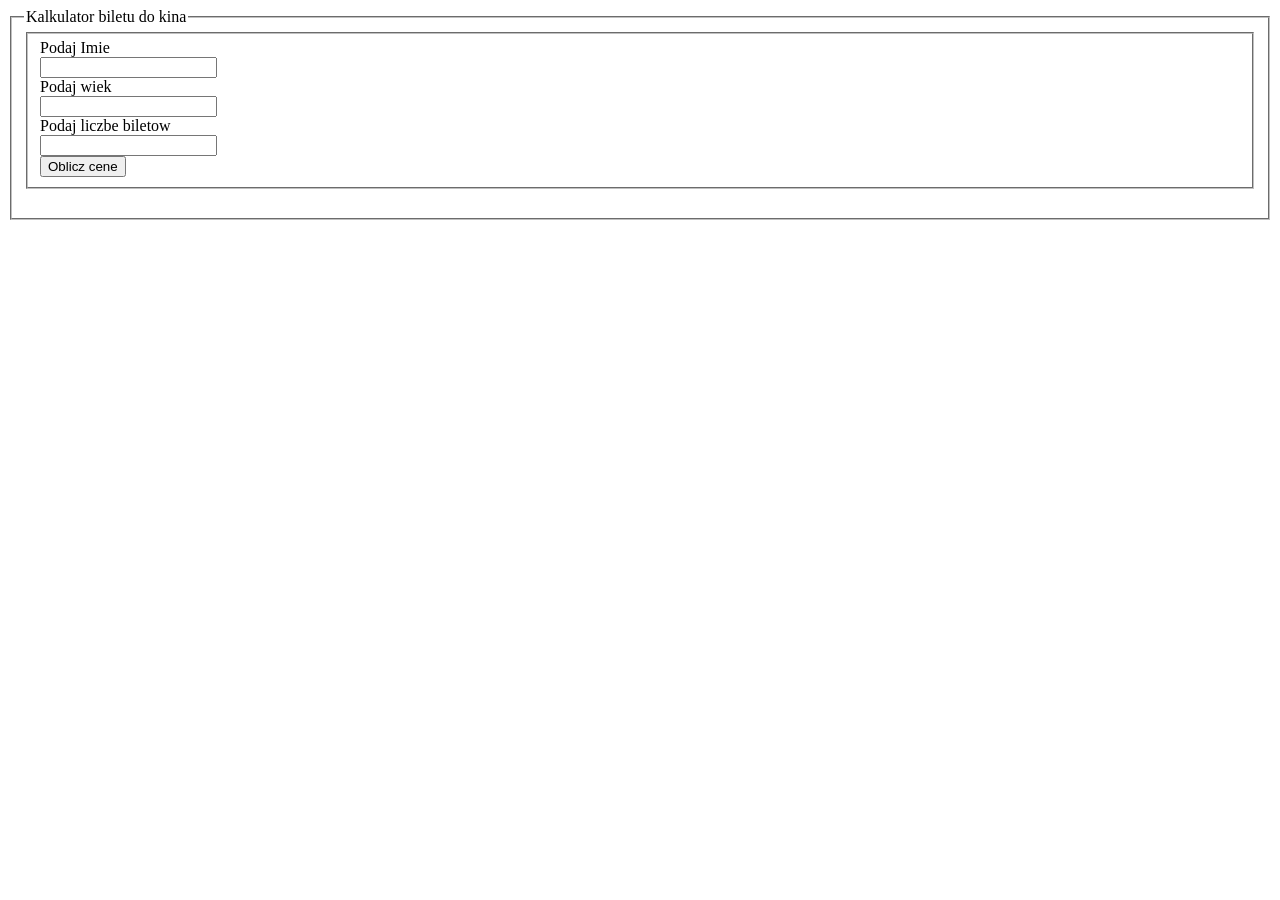
<file: Pracownia Stron Internetowych/Cwiczenia/Kalkulator biletu do kina/index.html>
<!doctype html>
<html lang="en">
  <head>
    <meta charset="UTF-8" />
    <meta name="viewport" content="width=device-width, initial-scale=1.0" />
    <title>Kalkulator biletu do kina</title>
  </head>
  <body>
    <form>
      <fieldset>
        <legend>Kalkulator biletu do kina</legend>
        <fieldset>
          <label for="i">Podaj Imie</label><br />
          <input type="text" id="i" /><br />
          <label for="w">Podaj wiek</label><br />
          <input type="number" id="w" /><br />
          <label for="b">Podaj liczbe biletow</label><br />
          <input type="number" id="b" /><br />
          <button type="button" id="btn">Oblicz cene</button>
        </fieldset>
        <h3 id="wynik"></h3>
        <h3 id="kom"></h3>
        <h3 id="cjb"></h3>
        <h3 id="lb"></h3>
        <h3 id="z"></h3>
        <h3 id="zp"></h3>
      </fieldset>
    </form>
    <script>
      let i = document.getElementById("i");
      let w = document.getElementById("w");
      let b = document.getElementById("b");
      let btn = document.getElementById("btn");
      let wynik = document.getElementById("wynik");
      let kom = document.getElementById("kom");
      let cjb = document.getElementById("cjb");
      let lb = document.getElementById("lb");
      let z = document.getElementById("z");
      let zp = document.getElementById("zp");

      btn.addEventListener("click", function () {
        let wi = i.value;
        let ww = Number(w.value);
        let wb = Number(b.value);

        wynik.innerHTML = "";
        kom.innerHTML = "";
        cjb.innerHTML = "";
        lb.innerHTML = "";
        z.innerHTML = "";
        zp.innerHTML = "";

        if (wi === "" || ww <= 0 || wb <= 0) {
          kom.innerHTML = "Podaj poprawne dane";
        } else {
          let c;

          if (ww <= 12) {
            c = 15;
          } else if (ww <= 17) {
            c = 20;
          } else {
            c = 30;
          }

          let k = c * wb;

          wynik.innerHTML = `Witaj ${wi}`;
          kom.innerHTML = `Masz: ${ww} lat`;
          cjb.innerHTML = `Cena jednego biletu: ${c} zl`;

          if (wb > 3) {
            let kr = k - k * 0.1;

            lb.innerHTML = `Koszt przed rabatem: ${k} zl`;
            z.innerHTML = "Rabat: 10%";
            zp.innerHTML = `Do zaplaty po rabacie: ${kr} zl`;
          } else {
            lb.innerHTML = `Do zaplaty: ${k} zl`;
          }
        }
      });
    </script>
  </body>
</html>
</file>
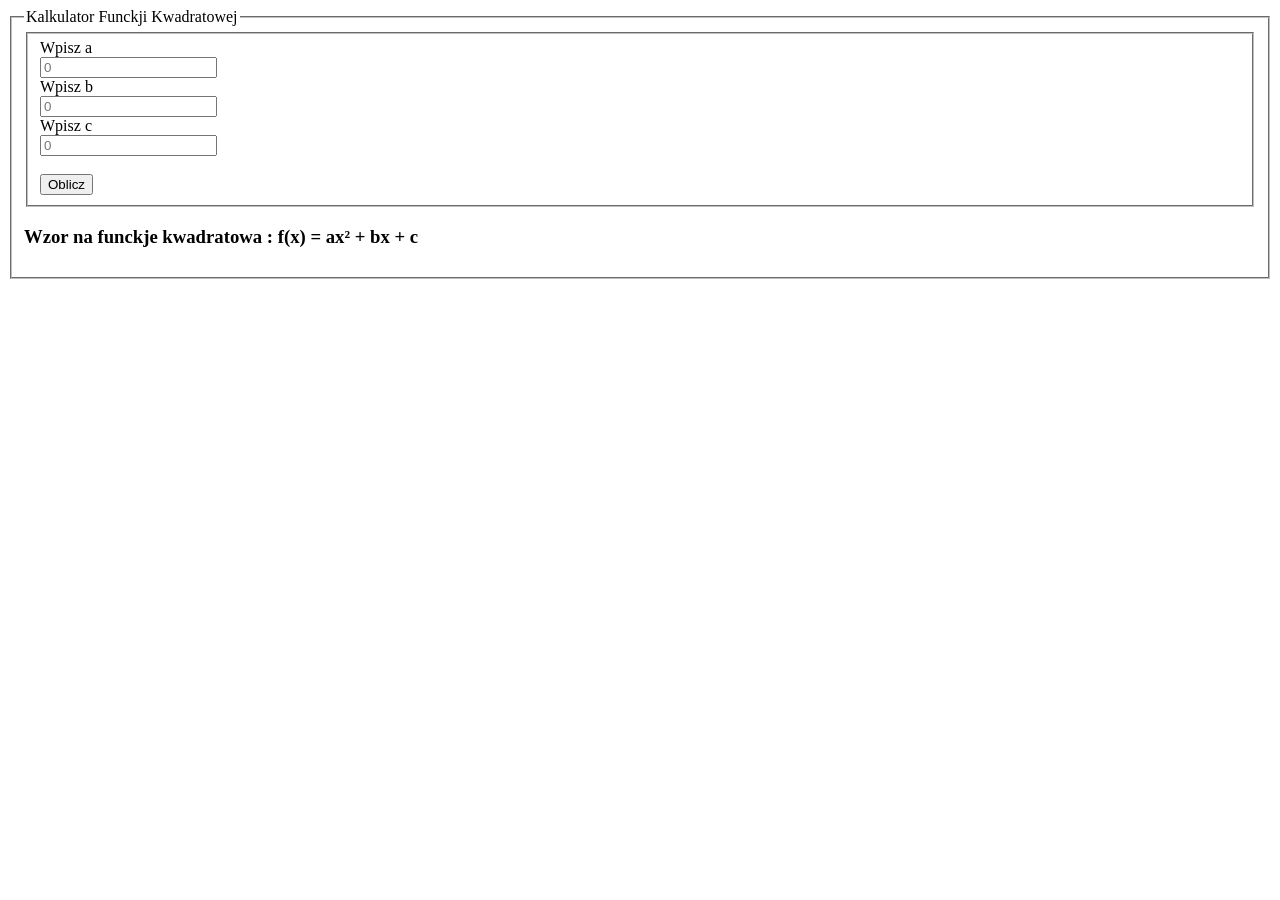
<file: Pracownia Stron Internetowych/Cwiczenia/kalkulator funckji kwdratowej/index.html>
<!doctype html>
<html lang="en">
  <head>
    <meta charset="UTF-8" />
    <meta name="viewport" content="width=device-width, initial-scale=1.0" />
    <title>Kalkulator Funckji Kwadratowej</title>
  </head>
  <body>
    <form>
      <fieldset>
        <legend>Kalkulator Funckji Kwadratowej</legend>
        <fieldset>
          <label for="a">Wpisz a</label><br />
          <input type="number" name="a" id="a" placeholder="0" /><br />
          <label for="b">Wpisz b</label><br />
          <input type="number" name="b" id="b" placeholder="0" /> <br />
          <label for="c">Wpisz c</label><br />
          <input type="number" name="c" id="c" placeholder="0" /><br /><br />
          <button id="btn" type="button">Oblicz</button>
        </fieldset>
        <h3>Wzor na funckje kwadratowa : f(x) = ax² + bx + c</h3>
        <h3 id="wzor"></h3>
        <h3 id="delta"></h3>
        <h3 id="komunikat"></h3>
        <h3 id="m0"></h3>
        <h3 id="m1"></h3>
        <h3 id="m2"></h3>
        <h3 id="wynik"></h3>
      </fieldset>
    </form>
    <script>
      let a = document.getElementById("a");
      let b = document.getElementById("b");
      let c = document.getElementById("c");
      let btn = document.getElementById("btn");
      let wynik = document.getElementById("wynik");
      let delta = document.getElementById("delta");
      let wzor = document.getElementById("wzor");
      let komunikat = document.getElementById("komunikat");
      let m0 = document.getElementById("m0");
      let m1 = document.getElementById("m1");
      let m2 = document.getElementById("m2");

      btn.addEventListener("click", function () {
        let wa = a.value;
        let wb = b.value;
        let wc = c.value;

        if (wa == 0) {
          wynik.innerHTML = "To nie jest funckja kwadratowa";
          m0.innerHTML = "";
          m1.innerHTML = "";
          m2.innerHTML = "";
          komunikat.innerHTML = "";
          wzor.innerHTML = "";
          delta.innerHTML = "";
        } else {
          wzor.innerHTML = `Twoj wzor wyglada: f(x) = ${wa}x² + ${wb}x + ${wc}`;
          let wdelta = wb * wb - 4 * wa * wc;
          if (wdelta == 0) {
            let wm1 = (-1 * wb) / (2 * wa);
            delta.innerHTML = `Delta wynosi:  ${wdelta}`;
            komunikat.innerHTML = "Jest jedno miejsce zerowe";
            m0.innerHTML = `Miejsce zerowe wynosi: ${wm1}`;
            wynik.innerHTML = "";
            m1.innerHTML = "";
            m2.innerHTML = "";
          } else if (wdelta > 0) {
            let pdelta = Math.sqrt(wdelta);
            let wm1 = (-1 * wb - pdelta) / (2 * wa);
            let wm2 = (-1 * wb + pdelta) / (2 * wa);
            m1.innerHTML = `Pierwsze miejsce zerowe wynosi: ${wm1}`;
            m2.innerHTML = `Deugie miejsce zerowe wynosi: ${wm2}`;
            m0.innerHTML = "";
            wynik.innerHTML = "";
            delta.innerHTML = `Delta wynosi:  ${wdelta}`;
            komunikat.innerHTML = "Sa dwa miejsca zerowe";
          } else {
            delta.innerHTML = `Delta wynosi: ${wdelta}`;
            komunikat.innerHTML = "Brak miejsc zerowych";
            m0.innerHTML = "";
            m1.innerHTML = "";
            m2.innerHTML = "";
            wynik.innerHTML = "";
          }
        }
      });
    </script>
  </body>
</html>
</file>
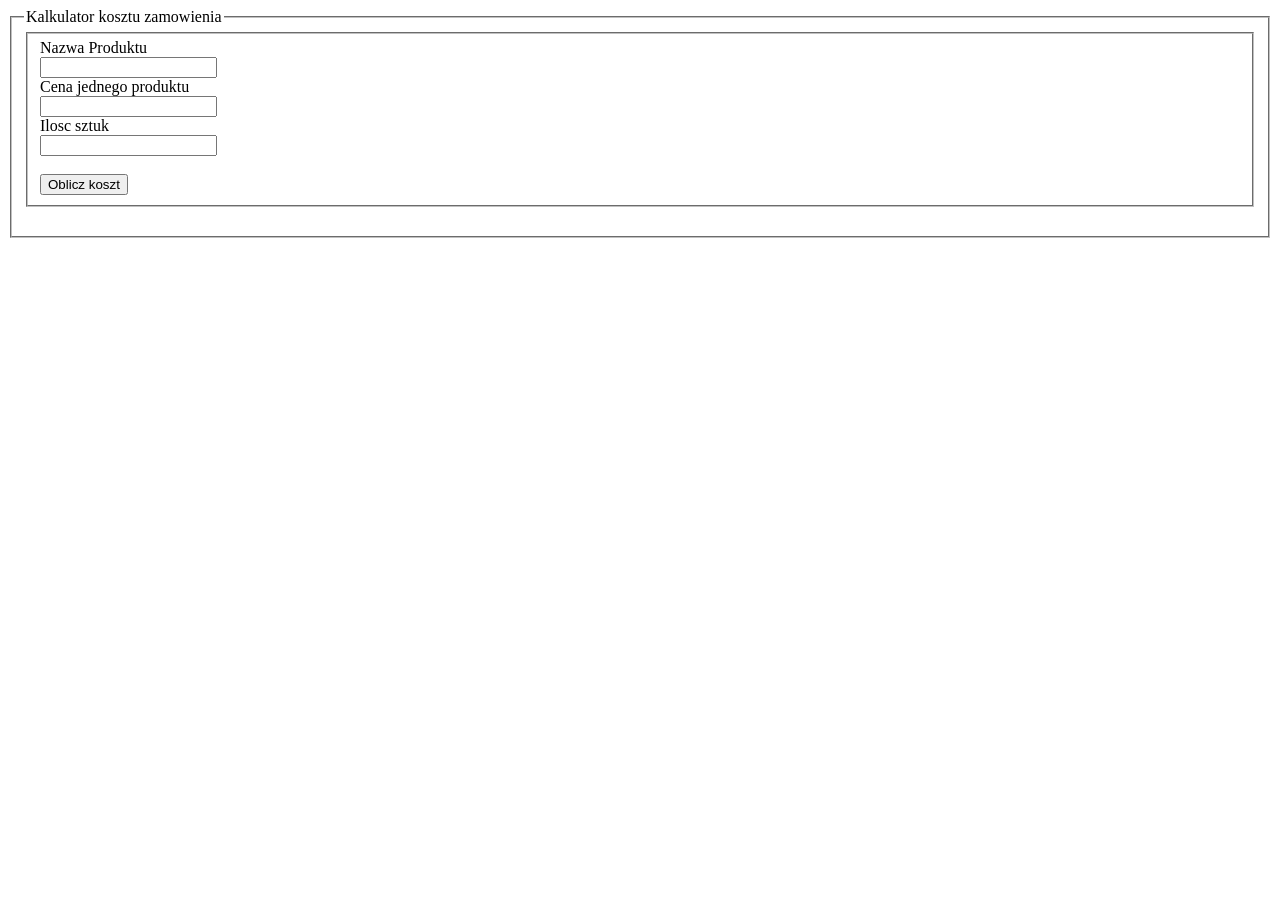
<file: Pracownia Stron Internetowych/Cwiczenia/kalkulator kosztu zamowienia/index.html>
<!doctype html>
<html lang="en">
  <head>
    <meta charset="UTF-8" />
    <meta name="viewport" content="width=device-width, initial-scale=1.0" />
    <title>Kalkulator kosztu zamowienia</title>
  </head>
  <body>
    <form>
      <fieldset>
        <legend>Kalkulator kosztu zamowienia</legend>
        <fieldset>
          <label for="np">Nazwa Produktu</label><br />
          <input type="text" id="np" /><br />
          <label for="cp">Cena jednego produktu</label><br />
          <input type="number" id="cp" /><br />
          <label for="is">Ilosc sztuk</label><br />
          <input type="number" id="is" /><br /><br />
          <button id="btn" type="button">Oblicz koszt</button>
        </fieldset>

        <h3 id="wynik"></h3>
        <h3 id="pr"></h3>
        <h3 id="czs"></h3>
        <h3 id="il"></h3>
        <h3 id="kz"></h3>
        <h3 id="rabat"></h3>
        <h3 id="kom"></h3>
      </fieldset>
    </form>

    <script>
      let np = document.getElementById("np"); // Nazwa
      let cp = document.getElementById("cp"); // Cena
      let is = document.getElementById("is"); // Sztuki
      let btn = document.getElementById("btn");
      let kom = document.getElementById("kom"); // komunikat
      let wynik = document.getElementById("wynik"); // wynik
      let pr = document.getElementById("pr"); // Produkt
      let czs = document.getElementById("czs"); // Cena za sztuke
      let il = document.getElementById("il"); // Ilosc
      let kz = document.getElementById("kz"); // koszt zamowienia
      let rabat = document.getElementById("rabat"); // Rabat

      btn.addEventListener("click", function () {
        let wnp = np.value;
        let wcp = cp.value;
        let wis = is.value;

        if (wcp <= 0 || wis <= 0) {
          kom.innerHTML = "Podaj poprawne dane!";
        } else {
          kom.innerHTML = "";
          let k = wcp * wis; // koszt
          if (k >= 100) {
            let kw = k - k * 0.1;

            pr.innerHTML = `Nazwa produkty: ${wnp} zl`;
            czs.innerHTML = `Cena za sztuke: ${wcp} zl`;
            il.innerHTML = `Ilosc: ${wis}`;
            kz.innerHTML = `Koszt przed rabatem: ${k} zl`;
            rabat.innerHTML = "Rabat: 10%";
            wynik.innerHTML = `Koszt z rabatem 10% wynosi: ${kw}`;
          } else {
            pr.innerHTML = `Nazwa produkty: ${wnp} zl`;
            czs.innerHTML = `Cena za sztuke: ${wcp} zl`;
            il.innerHTML = `Ilosc: ${wis}`;
            kz.innerHTML = `Koszt zamownia: ${k} zl`;
            rabat.innerHTML = "Brak rabatu";
          }
        }
      });
    </script>
  </body>
</html>
</file>
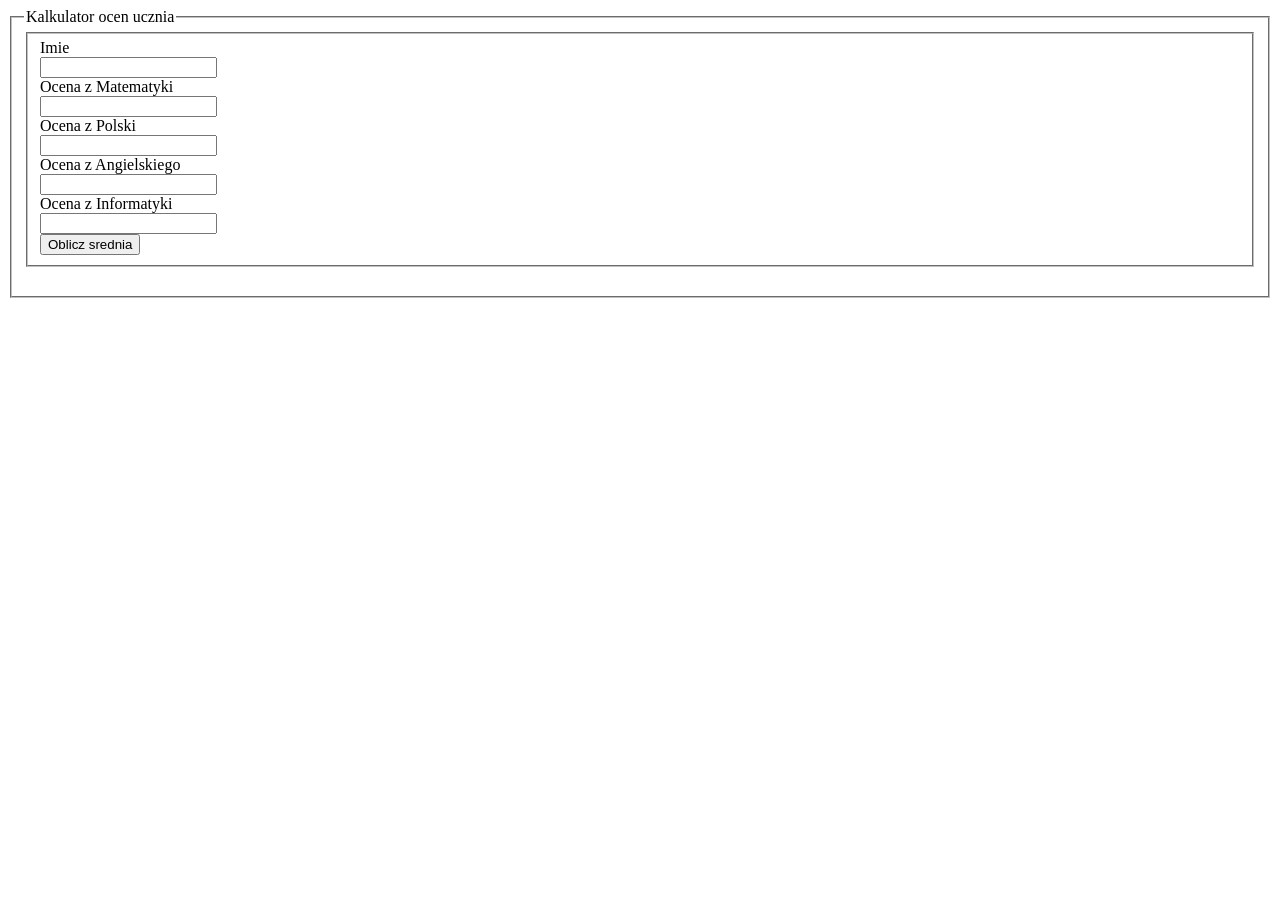
<file: Pracownia Stron Internetowych/Cwiczenia/Kalkulator ocen ucznia/index.html>
<!doctype html>
<html lang="en">
  <head>
    <meta charset="UTF-8" />
    <meta name="viewport" content="width=device-width, initial-scale=1.0" />
    <title>Kalkulator ocen ucznia</title>
  </head>
  <body>
    <form>
      <fieldset>
        <legend>Kalkulator ocen ucznia</legend>
        <fieldset>
          <label for="im">Imie</label><br />
          <input type="text" id="im" /><br />
          <label for="om">Ocena z Matematyki</label><br />
          <input type="text" id="om" /><br />
          <label for="op">Ocena z Polski</label><br />
          <input type="text" id="op" /><br />
          <label for="oa">Ocena z Angielskiego</label><br />
          <input type="text" id="oa" /><br />
          <label for="oi">Ocena z Informatyki</label> <br />
          <input type="text" id="oi" /><br />
          <button type="button" id="btn">Oblicz srednia</button>
        </fieldset>
        <h3 id="uczen"></h3>
        <h3 id="wynik"></h3>
        <h3 id="kom"></h3>
      </fieldset>
    </form>
    <script>
      let im = document.getElementById("im");
      let om = document.getElementById("om"); // matma
      let op = document.getElementById("op"); // polski
      let oa = document.getElementById("oa"); // angielska
      let oi = document.getElementById("oi"); // informatyka
      let btn = document.getElementById("btn");
      let wynik = document.getElementById("wynik");
      let kom = document.getElementById("kom");
      let uczen = document.getElementById("uczen");

      btn.addEventListener("click", function () {
        let wim = im.value;
        let wom = Number(om.value);
        let wop = Number(op.value);
        let woa = Number(oa.value);
        let woi = Number(oi.value);

        if (
          wim === "" ||
          wom <= 0 ||
          wom > 6 ||
          woa <= 0 ||
          woa > 6 ||
          woi <= 0 ||
          woi > 6 ||
          wop <= 0 ||
          wop > 6
        ) {
          kom.innerHTML = "Podaj poprawne dane";
        } else {
          let srednia = (wom + woa + woi + wop) / 4;
          let s = srednia.toFixed(2);
          uczen.innerHTML = `Uczen: ${wim}`;
          kom.innerHTML = `Srednia ocen: ${s}`;
          if (s >= 4.75) {
            wynik.innerHTML = "Bardzo dobry wynik";
          } else if (s >= 3.00) {
            wynik.innerHTML = "Dobry wynik";
          } else if (s >= 2.0) {
            wynik.innerHTML = "Musisz się poprawić";
          } else {
            wynik.innerHTML = "Zagrożenie";
          }
        }
      });
    </script>
  </body>
</html>
</file>
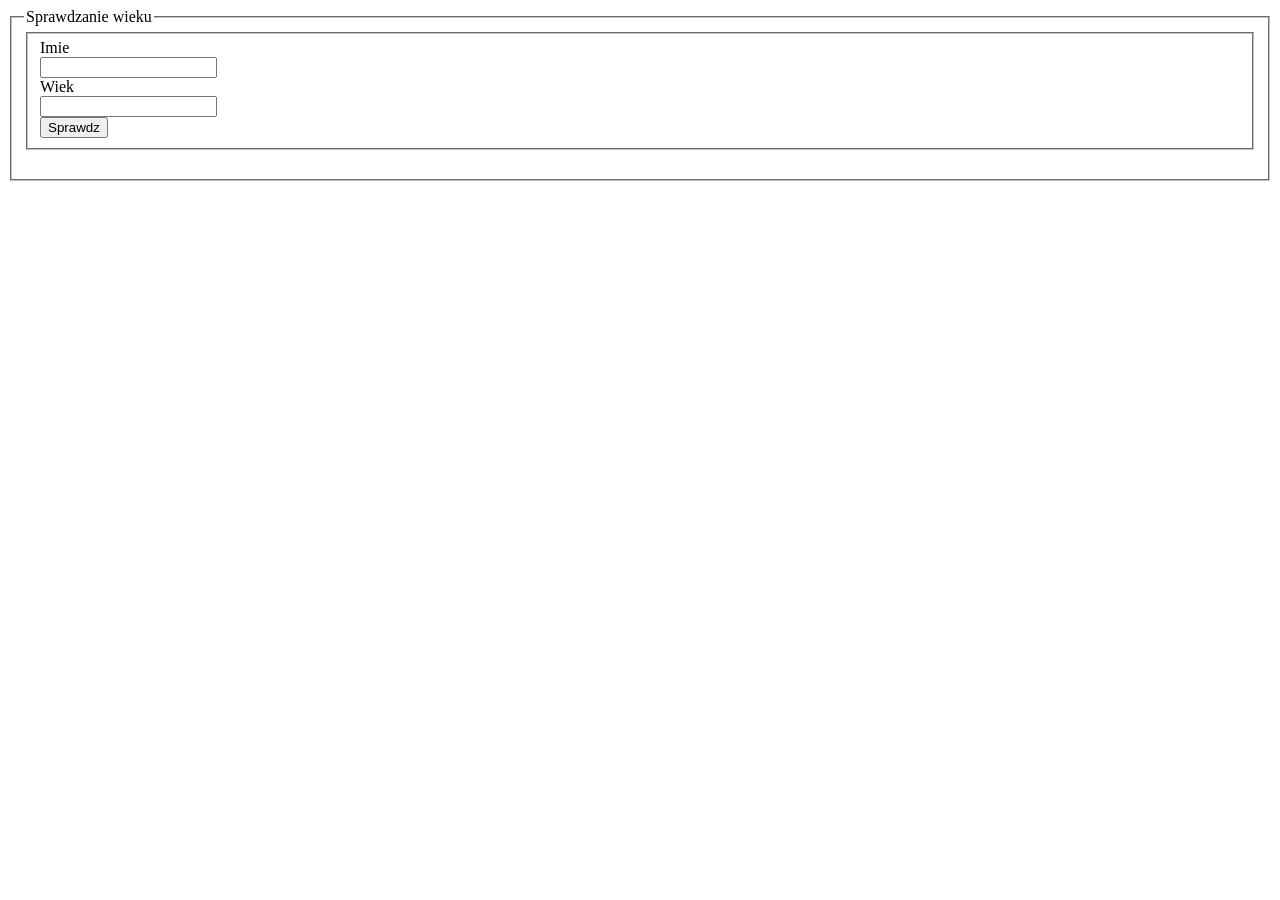
<file: Pracownia Stron Internetowych/Cwiczenia/Sprawdzanie wieku uzytkownika/index.html>
<!doctype html>
<html lang="en">
  <head>
    <meta charset="UTF-8" />
    <meta name="viewport" content="width=device-width, initial-scale=1.0" />
    <title>Sprawdzanie wikeu uzytkownika</title>
  </head>
  <body>
    <form>
      <fieldset>
        <legend>Sprawdzanie wieku</legend>
        <fieldset>
          <label for="im">Imie</label><br />
          <input type="text" id="im" /><br />
          <label for="wk">Wiek</label><br />
          <input type="number" id="wk" /><br />
          <button type="button" id="btn">Sprawdz</button>
        </fieldset>
        <h3 id="wy"></h3>
        <h3 id="dwy"></h3>
      </fieldset>
    </form>
    <script>
      let im = document.getElementById("im"); // Imie
      let wk = document.getElementById("wk"); // Wiek
      let btn = document.getElementById("btn");
      let wy = document.getElementById("wy"); // Wynik
      let dwy = document.getElementById("dwy"); // Dodatkowy wiek

      btn.addEventListener("click", function () {
        let wim = im.value;
        let wwk = Number(wk.value);
        wy.innerHTML = "";
        dwy.innerHTML = "";

        if (wim === "" || wwk <= 0) {
          wy.innerHTML = "Podaj poprawne dane";
        } else if (wwk >= 18) {
          wy.innerHTML = `Czesc ${wim}, jestes pelnoletni`;
        } else {
          let dwk = 18 - wwk;
          wy.innerHTML = `Czesc ${wim}, nie jestes pelnoletni.`;
          if (dwk === 1) {
            dwy.innerHTML = `Do pelnoletnosci brakuje ci ${dwk}rok.`;
          } else {
            dwy.innerHTML = `Do pelnoletnosci brakuje ci ${dwk}lat.`;
          }
        }
      });
    </script>
  </body>
</html>
</file>
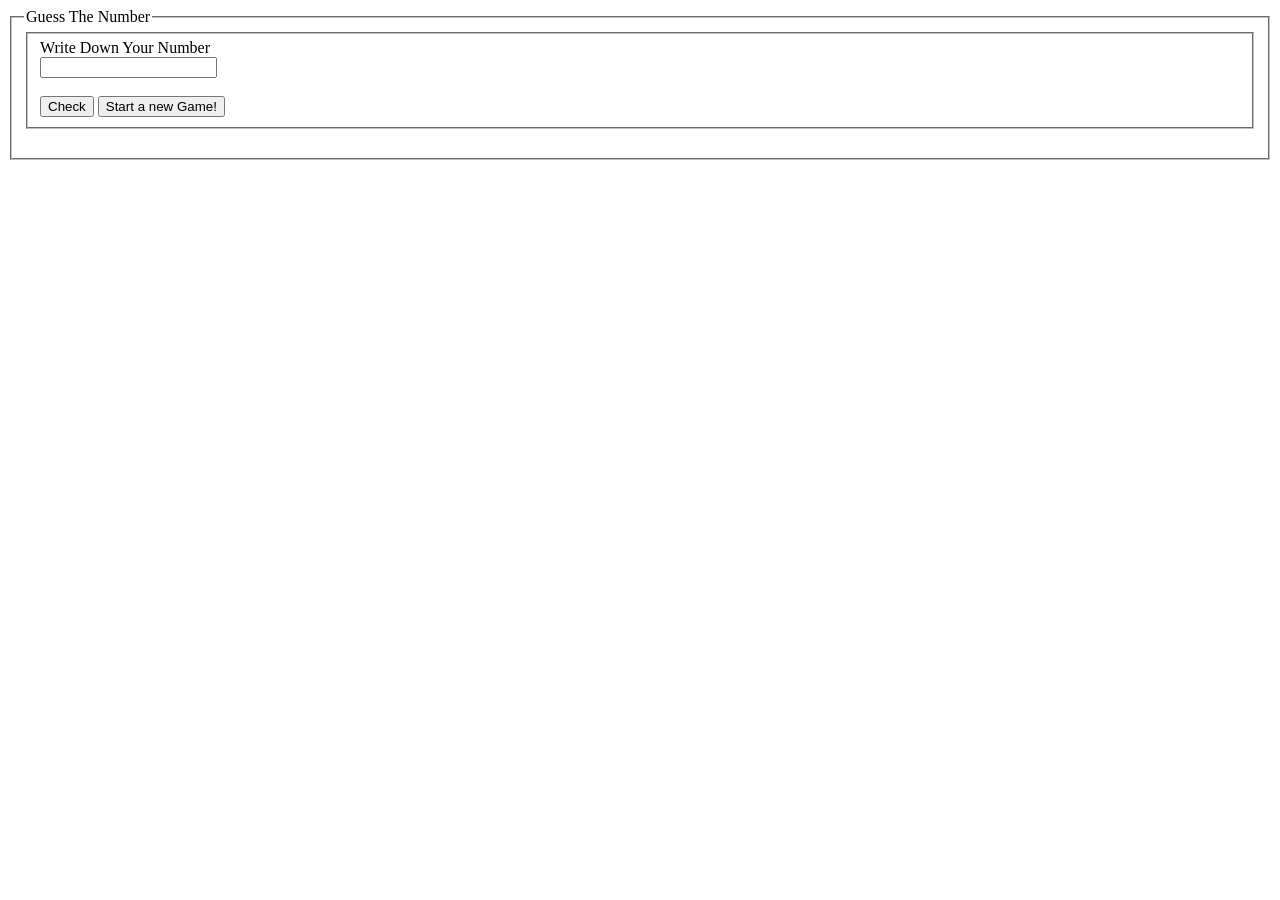
<file: Pracownia Stron Internetowych/Cwiczenia/Gry/Guess the number/index.html>
<!doctype html>
<html lang="en">
  <head>
    <meta charset="UTF-8" />
    <meta name="viewport" content="width=device-width, initial-scale=1.0" />
    <title>Guess the number</title>
  </head>
  <body>
    <form id="form">
      <fieldset>
        <legend>Guess The Number</legend>
        <fieldset>
          <label for="a">Write Down Your Number</label><br />
          <input type="number" id="a" /><br />
          <br />
          <button type="button" id="check">Check</button>
          <button type="button" id="reset">Start a new Game!</button>
        </fieldset>
        <h3 id="result"></h3>
      </fieldset>
    </form>

    <script>
      let a = document.getElementById("a");
      let check = document.getElementById("check");
      let reset = document.getElementById("reset");
      let result = document.getElementById("result");
      let form = document.getElementById("form");

      let rand = Math.floor(Math.random() * 100) + 1;
      console.log(rand);

      function checkNumber() {
        let av = Number(a.value);

        if (av <= 0 || av > 100) {
          result.innerHTML = "Write number from 1 to 100!";
        } else if (av === rand) {
          result.innerHTML = `You guessed the number! The number was: ${rand}`;
        } else if (av > rand) {
          result.innerHTML = `Your number: ${av} > Number!`;
        } else {
          result.innerHTML = `Your number: ${av} < Number!`;
        }
      }

      check.addEventListener("click", function () {
        checkNumber();
      });

      form.addEventListener("submit", function (e) {
        e.preventDefault();
        checkNumber();
      });

      reset.addEventListener("click", function () {
        rand = Math.floor(Math.random() * 100) + 1;
        console.log(rand);
        a.value = "";
        result.innerHTML = "";
      });
    </script>
  </body>
</html>
</file>
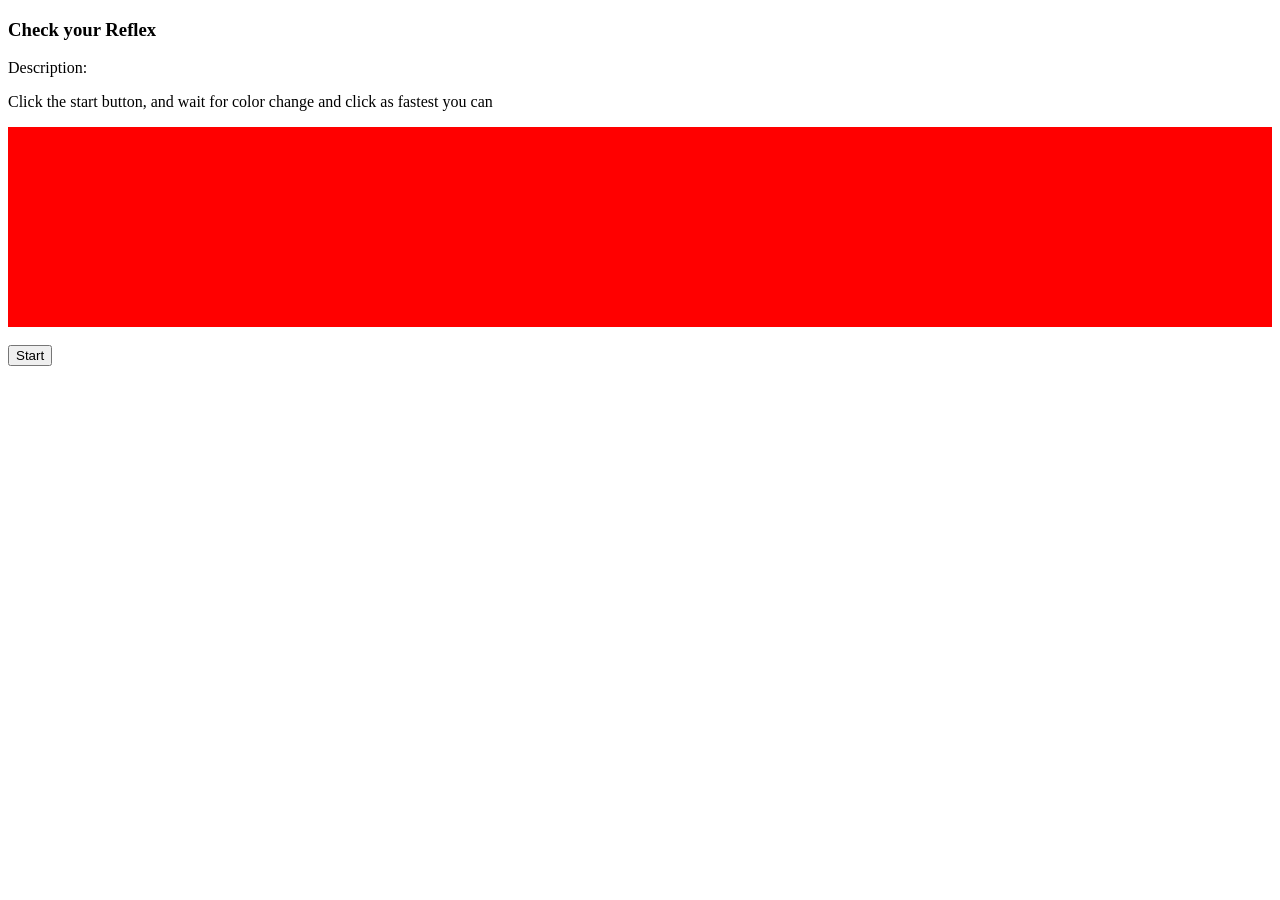
<file: Pracownia Stron Internetowych/Cwiczenia/Gry/Reflex/index.html>
<!doctype html>
<html lang="en">
  <head>
    <meta charset="UTF-8" />
    <meta name="viewport" content="width=device-width, initial-scale=1.0" />
    <title>Reflex</title>
  </head>
  <body>
    <h3>Check your Reflex</h3>
    <p>Description:</p>
    <p>
      Click the start button, and wait for color change and click as fastest you
      can
    </p>

    <div
      id="game"
      style="
        display: flex;
        justify-content: center;
        align-items: center;
        height: 200px;
        background: red;
        cursor: pointer;
      "
    >
      <h1 id="wait"></h1>
      <h1 id="result"></h1>
    </div>
    <br />
    <button type="button" id="btn">Start</button>
    <p id="test"></p>
    <script>
      let game = document.getElementById("game");
      let wait = document.getElementById("wait");
      let result = document.getElementById("result");
      let btn = document.getElementById("btn");
      let test = document.getElementById("test");

      let timer;
      let gameStarted = false;
      let canClick = false;
      let startTime;

      btn.addEventListener("click", function () {
        clearInterval(timer);
        game.style.backgroundColor = "red";
        result.innerHTML = "";
        wait.innerHTML = "Wait...";
        test.innerHTML = "";

        gameStarted = true;
        canClick = false;

        let time = Math.floor(Math.random() * 3) + 3;

        timer = setInterval(function () {
          time--;

          if (time === 0) {
            clearInterval(timer);
            game.style.backgroundColor = "green";
            wait.innerHTML = "Click now!";
            canClick = true;
            startTime = Date.now();
          }
        }, 1000);
      });

      game.addEventListener("click", function () {
        if (!gameStarted) return;

        if (canClick) {
          let endTime = Date.now();
          let reactionTime = endTime - startTime;

          wait.innerHTML = "";
          result.innerHTML = `Your time: ${reactionTime}ms`;
          gameStarted = false;
          canClick = false;
        } else {
          clearInterval(timer);
          game.style.backgroundColor = "blue";
          wait.innerHTML = "Too early! Fail!";
          gameStarted = false;
        }
      });
    </script>
  </body>
</html>
</file>
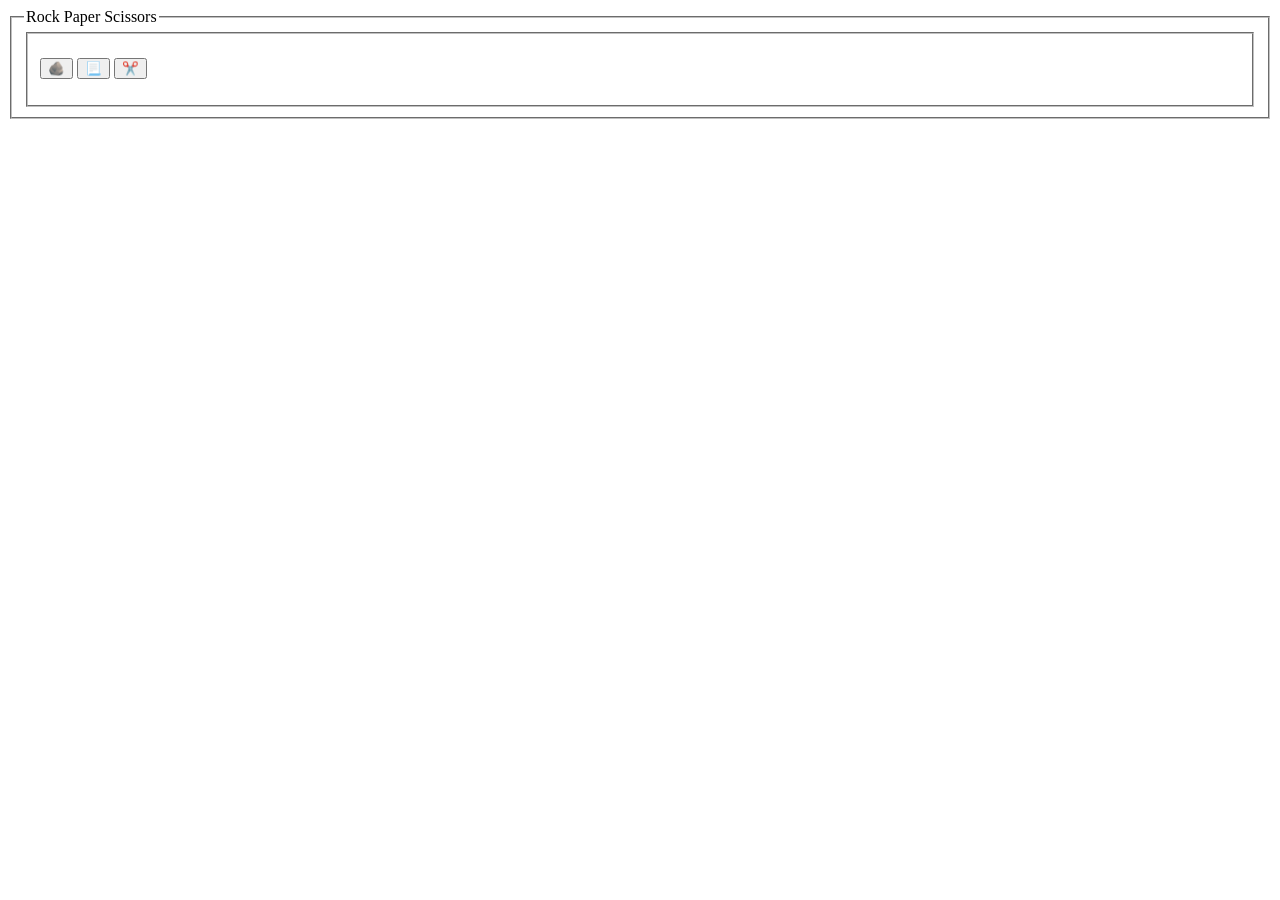
<file: Pracownia Stron Internetowych/Cwiczenia/Gry/Rock Paper Scissors/index.html>
<!doctype html>
<html lang="en">
  <head>
    <meta charset="UTF-8" />
    <meta name="viewport" content="width=device-width, initial-scale=1.0" />
    <title>Rock Paper Scissors</title>
  </head>
  <body>
    <fieldset>
      <legend>Rock Paper Scissors</legend>
      <fieldset>
        <h3 id="display"></h3>
        <button id="rock" type="button">🪨</button>
        <button id="paper" type="button">📃</button>
        <button id="scissors" type="button">✂️</button>
        <p id="result"></p>
      </fieldset>
    </fieldset>
    <script>
      let display = document.getElementById("display");
      let rock = document.getElementById("rock");
      let paper = document.getElementById("paper");
      let scissors = document.getElementById("scissors");
      let result = document.getElementById("result");
      let choise = ["🪨", "📃", "✂️"];

      // let rand = Math.floor(Math.random() * 3);

      rock.addEventListener("click", function () {
        let rand = Math.floor(Math.random() * 3);
        let pick = choise[rand];
        if (pick === choise[0]) {
          display.innerHTML = pick;
          result.innerHTML = `It's a draw!`;
        } else if (pick === choise[1]) {
          display.innerHTML = pick;
          result.innerHTML = `You lost!`;
        } else if (pick === choise[2]) {
          display.innerHTML = pick;
          result.innerHTML = `You won!`;
        }
      });

      paper.addEventListener("click", function () {
        let rand = Math.floor(Math.random() * 3);
        let pick = choise[rand];
        if (pick === choise[0]) {
          display.innerHTML = pick;
          result.innerHTML = `You won!`;
        } else if (pick === choise[1]) {
          display.innerHTML = pick;
          result.innerHTML = `It's a draw!`;
        } else if (pick === choise[2]) {
          display.innerHTML = pick;
          result.innerHTML = `You lost!`;
        }
      });

      scissors.addEventListener("click", function () {
        let rand = Math.floor(Math.random() * 3);
        let pick = choise[rand];
        if (pick === choise[0]) {
          display.innerHTML = pick;
          result.innerHTML = `You Lost!`;
        } else if (pick === choise[1]) {
          display.innerHTML = pick;
          result.innerHTML = `You won!`;
        } else if (pick === choise[2]) {
          display.innerHTML = pick;
          result.innerHTML = `It's a draw!`;
        }
      });
    </script>
  </body>
</html>
</file>
